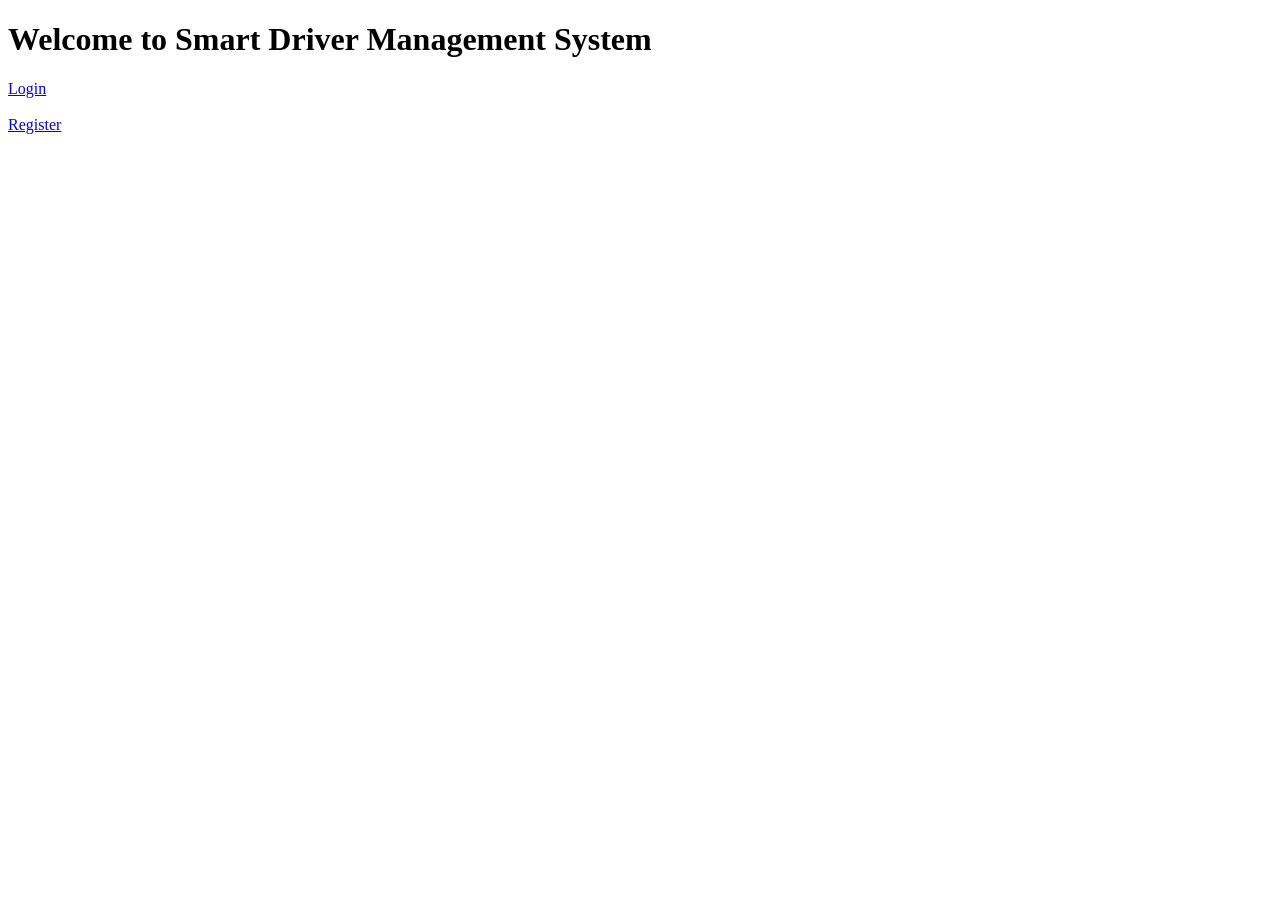
<file: templates/index.html>
<!DOCTYPE html>
<html>
<head>
    <title>Smart Driver Management System</title>
</head>
<body>
    <h1>Welcome to Smart Driver Management System</h1>

    <a href="/login">Login</a><br><br>
    <a href="/register">Register</a>
</body>
</html>
</file>
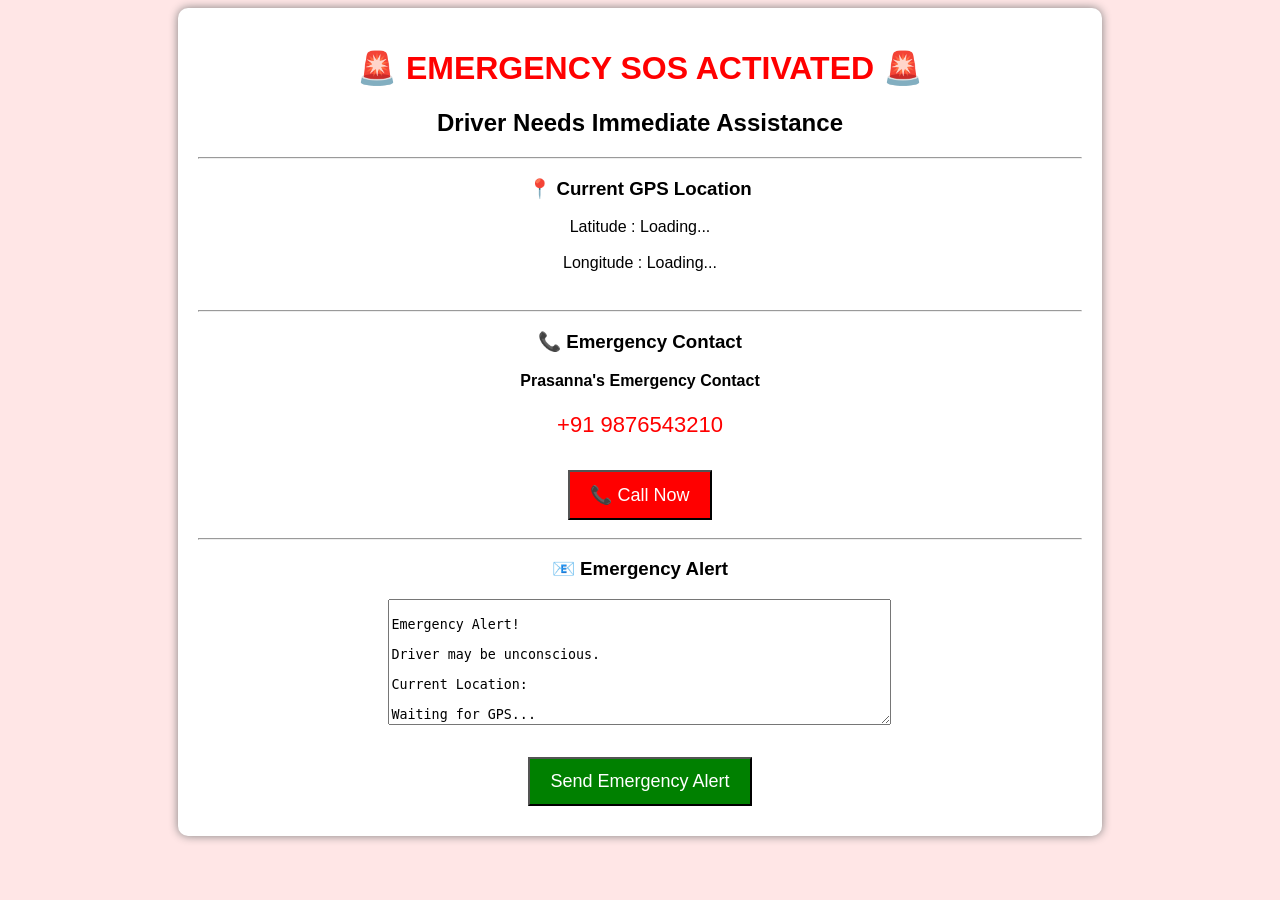
<file: templates/emergency.html>
<!DOCTYPE html>
<html>
<head>
    <title>Emergency SOS</title>

    <style>
        body{
            font-family:Arial;
            text-align:center;
            background:#ffe6e6;
        }

        h1{
            color:red;
        }

        button{
            padding:12px 20px;
            font-size:18px;
            margin:10px;
            cursor:pointer;
        }

        #map{
            margin-top:20px;
        }

        .box{
            background:white;
            width:70%;
            margin:auto;
            padding:20px;
            border-radius:10px;
            box-shadow:0px 0px 10px gray;
        }
    </style>
</head>

<body>

<div class="box">

<h1>🚨 EMERGENCY SOS ACTIVATED 🚨</h1>

<h2>Driver Needs Immediate Assistance</h2>

<hr>

<h3>📍 Current GPS Location</h3>

Latitude :
<span id="lat">Loading...</span>

<br><br>

Longitude :
<span id="lon">Loading...</span>

<br><br>

<div id="map"></div>

<hr>

<h3>📞 Emergency Contact</h3>

<p>
<b>Prasanna's Emergency Contact</b>
</p>

<p style="font-size:22px;color:red;">
+91 9876543210
</p>

<a href="tel:+919381028891">
<button style="background:red;color:white;">
📞 Call Now
</button>
</a>

<hr>

<h3>📧 Emergency Alert</h3>

<textarea
id="message"
rows="8"
cols="60"
readonly>

Emergency Alert!

Driver may be unconscious.

Current Location:

Waiting for GPS...

Please reach immediately.

</textarea>

<br><br>

<button onclick="sendAlert()"
style="background:green;color:white;">
Send Emergency Alert
</button>

</div>

<script>

function sendAlert(){

alert("Emergency Alert Sent Successfully!");

}

if(navigator.geolocation){

navigator.geolocation.getCurrentPosition(showPosition);

}

function showPosition(position){

let lat=position.coords.latitude;

let lon=position.coords.longitude;

document.getElementById("lat").innerHTML=lat;

document.getElementById("lon").innerHTML=lon;

document.getElementById("map").innerHTML=

`<iframe
width="700"
height="400"
src="https://maps.google.com/maps?q=${lat},${lon}&z=15&output=embed">
</iframe>`;

document.getElementById("message").value=

`Emergency Alert!

Driver may be unconscious.

Current GPS Location

Latitude : ${lat}

Longitude : ${lon}

Google Maps:

https://maps.google.com/?q=${lat},${lon}

Please reach immediately.`;

}

</script>

</body>
</html>
</file>
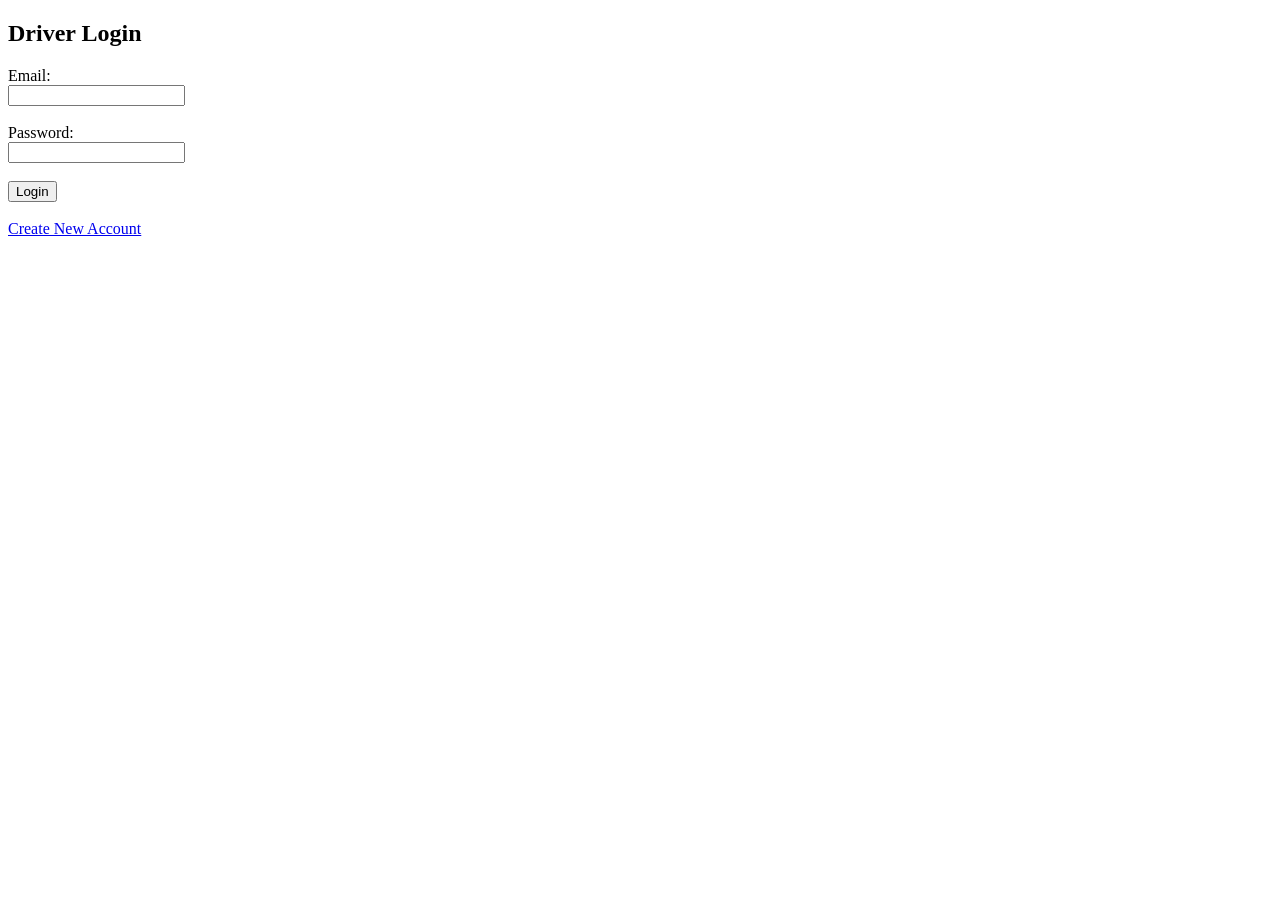
<file: templates/login.html>
<!DOCTYPE html>
<html>
<head>
    <title>Driver Login</title>
</head>
<body>

<h2>Driver Login</h2>

<form action="/login" method="POST">

    <label>Email:</label><br>
    <input type="email" name="email" required><br><br>

    <label>Password:</label><br>
    <input type="password" name="password" required><br><br>

    <button type="submit">Login</button>

</form>

<br>

<a href="/register">Create New Account</a>

</body>
</html>
</file>
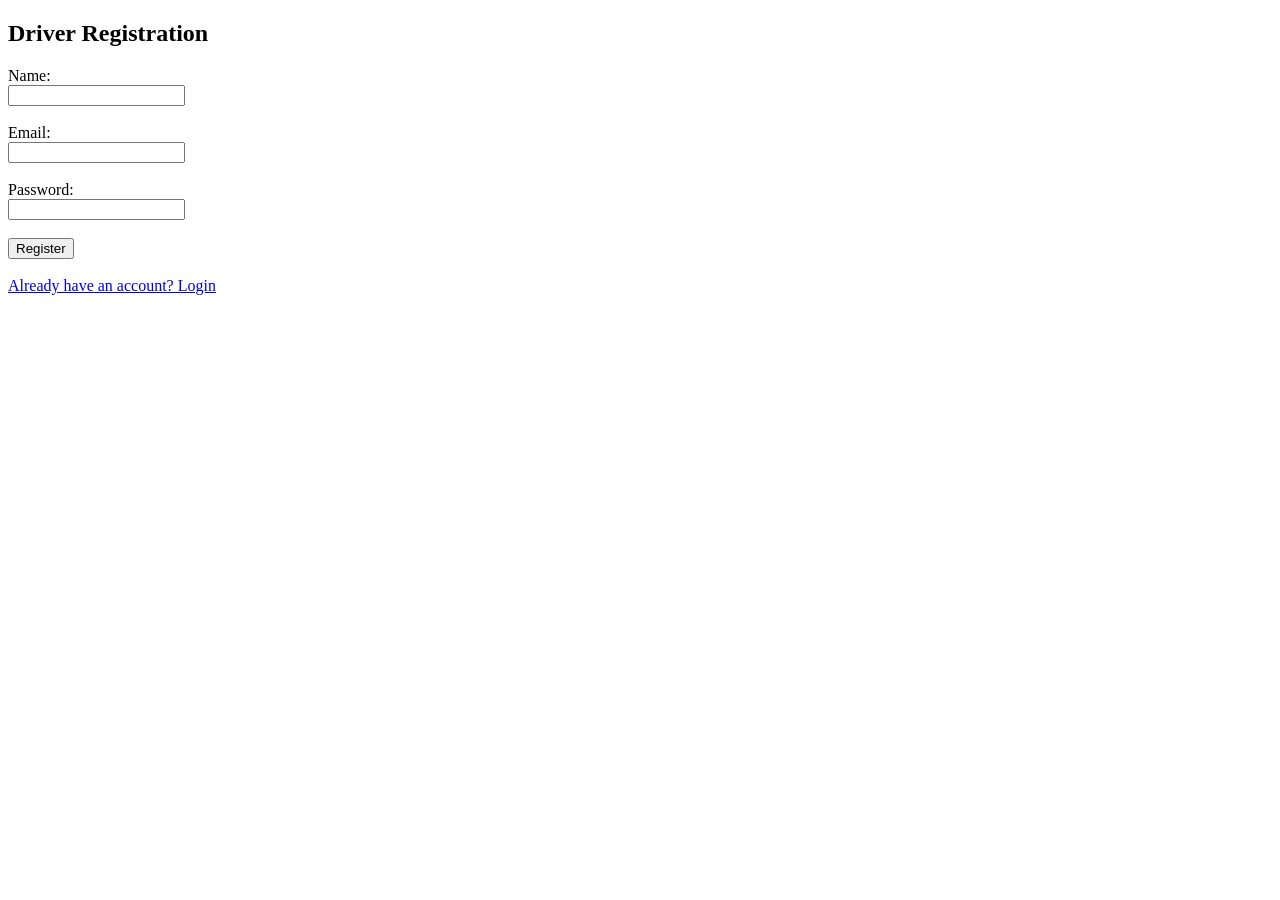
<file: templates/register.html>
<!DOCTYPE html>
<html>
<head>
    <title>Driver Registration</title>
</head>
<body>

<h2>Driver Registration</h2>

<form action="/register" method="POST">

    <label>Name:</label><br>
    <input type="text" name="name" required><br><br>

    <label>Email:</label><br>
    <input type="email" name="email" required><br><br>

    <label>Password:</label><br>
    <input type="password" name="password" required><br><br>

    <button type="submit">Register</button>

</form>

<br>

<a href="/login">Already have an account? Login</a>

</body>
</html>
</file>
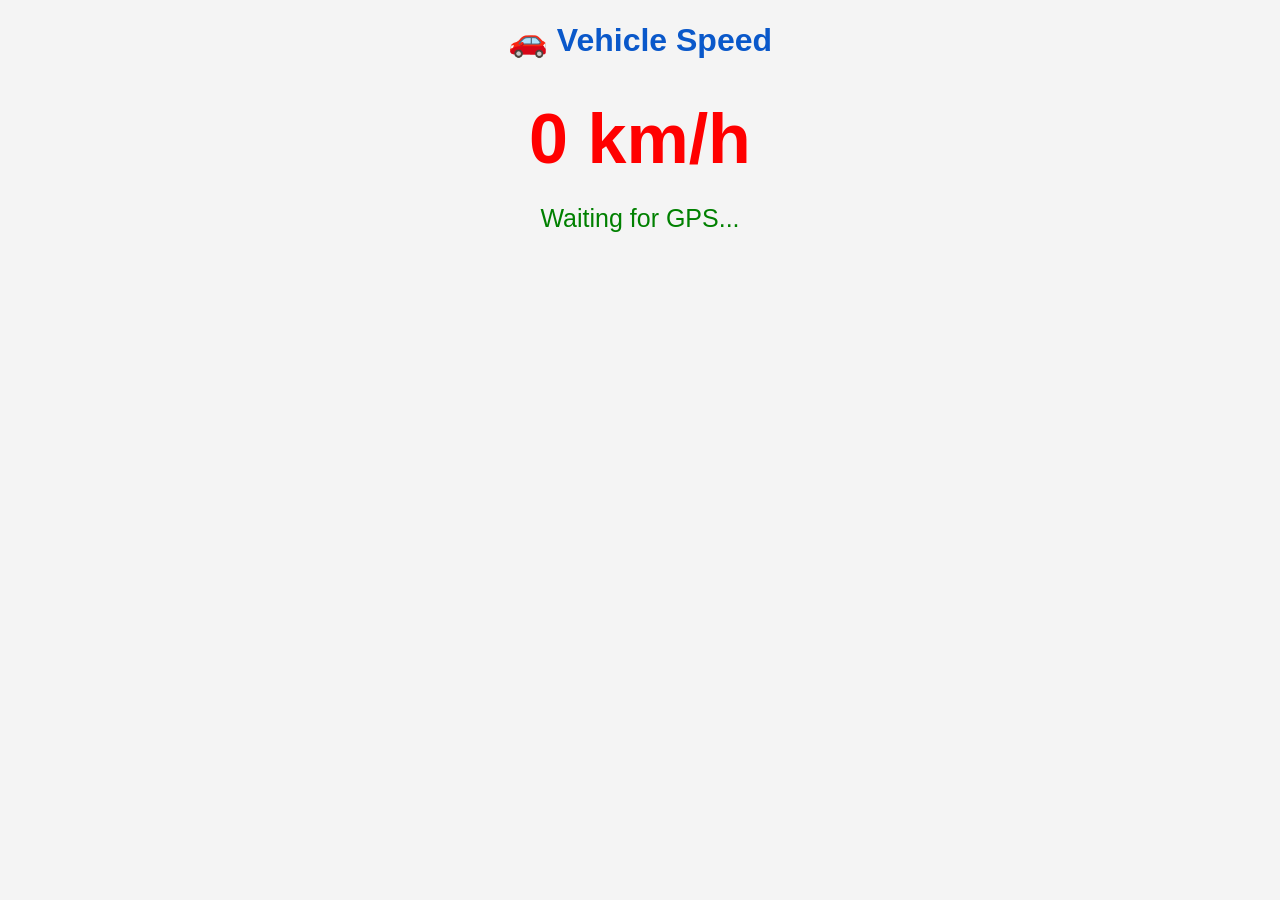
<file: templates/speed.html>
<!DOCTYPE html>
<html>
<head>
    <title>Vehicle Speed</title>

    <style>
        body{
            text-align:center;
            font-family:Arial;
            background:#f4f4f4;
        }

        h1{
            color:#0a58ca;
        }

        #speed{
            font-size:70px;
            color:red;
            font-weight:bold;
            margin-top:40px;
        }

        #status{
            font-size:25px;
            color:green;
        }
    </style>
</head>

<body>

<h1>🚗 Vehicle Speed</h1>

<div id="speed">0 km/h</div>

<p id="status">Waiting for GPS...</p>

<script>

let lastLat = null;
let lastLng = null;
let lastTime = null;

navigator.geolocation.watchPosition(function(position){

    let lat = position.coords.latitude;
    let lng = position.coords.longitude;
    let now = Date.now();

    if(lastLat != null){

        function distance(lat1,lon1,lat2,lon2){

            const R = 6371000;

            let dLat=(lat2-lat1)*Math.PI/180;
            let dLon=(lon2-lon1)*Math.PI/180;

            let a=Math.sin(dLat/2)*Math.sin(dLat/2)+
            Math.cos(lat1*Math.PI/180)*
            Math.cos(lat2*Math.PI/180)*
            Math.sin(dLon/2)*Math.sin(dLon/2);

            let c=2*Math.atan2(Math.sqrt(a),Math.sqrt(1-a));

            return R*c;
        }

        let dist = distance(lastLat,lastLng,lat,lng);

        let time = (now-lastTime)/1000;

        let speed = (dist/time)*3.6;

        document.getElementById("speed").innerHTML =
        speed.toFixed(2)+" km/h";

        if(speed>80)
            document.getElementById("status").innerHTML =
            "⚠ Overspeeding";
        else
            document.getElementById("status").innerHTML =
            "✅ Normal Speed";
    }

    lastLat=lat;
    lastLng=lng;
    lastTime=now;

});

</script>

</body>
</html>
</file>
